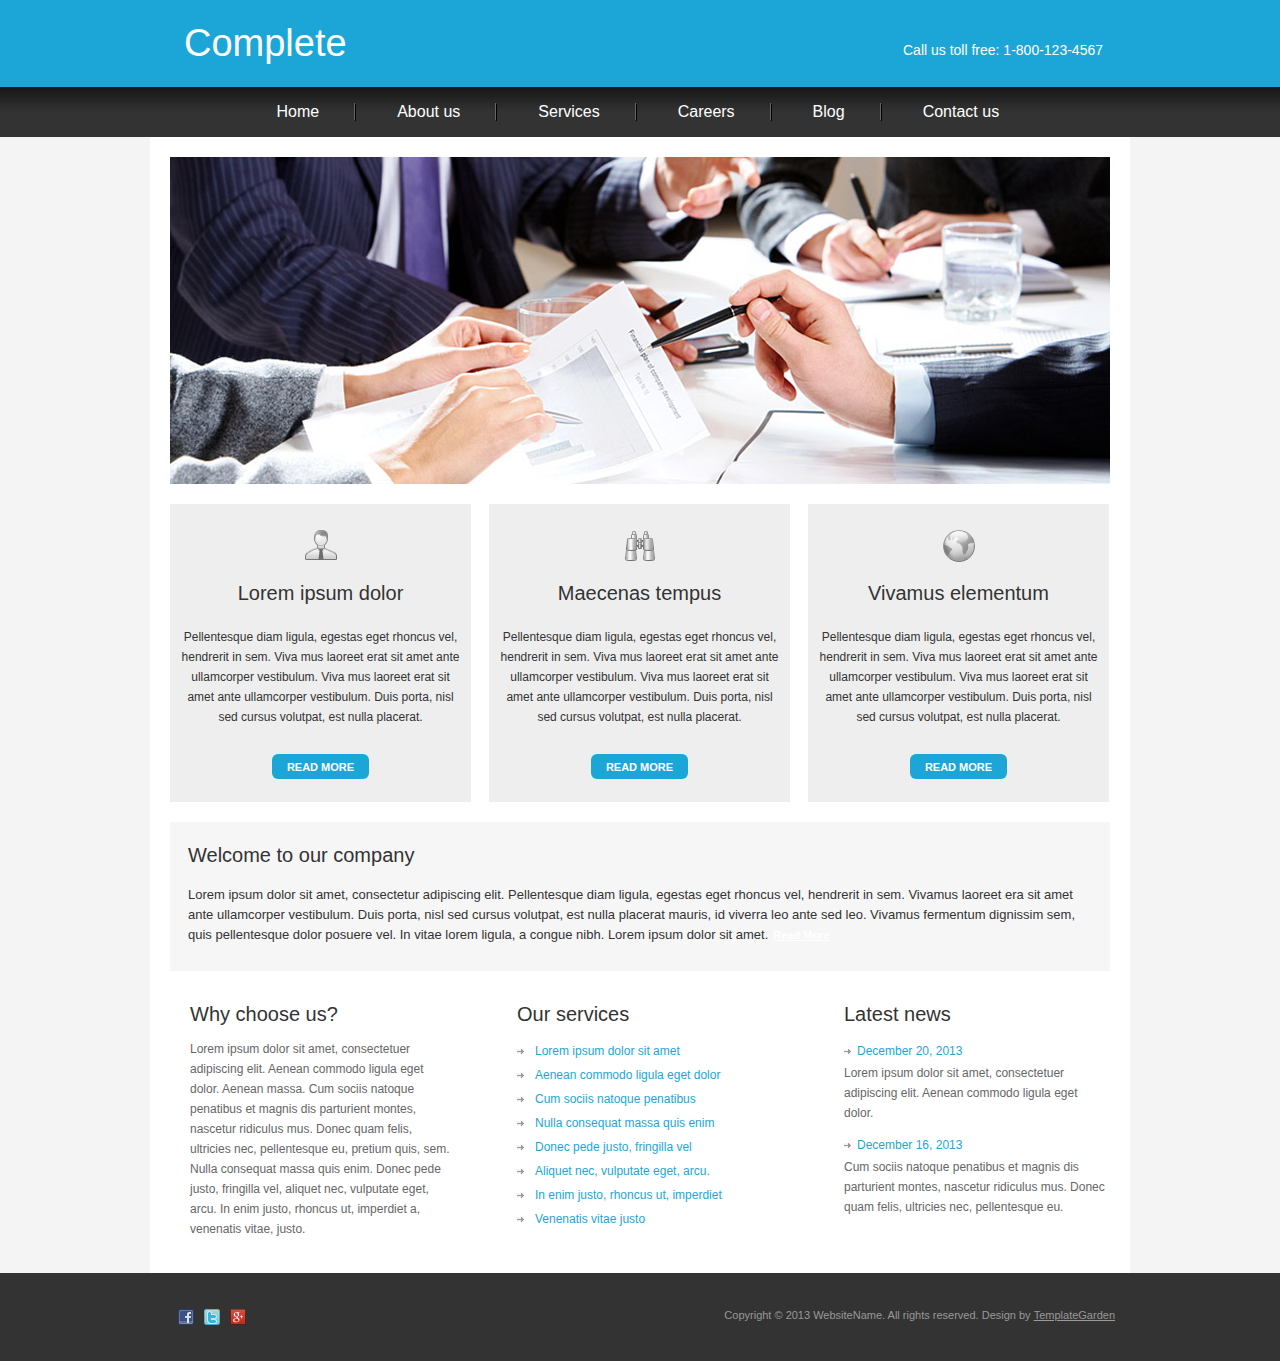
<file: index.html>
<!DOCTYPE html PUBLIC "-//W3C//DTD XHTML 1.0 Transitional//EN" "http://www.w3.org/TR/xhtml1/DTD/xhtml1-transitional.dtd">
<html xmlns="http://www.w3.org/1999/xhtml">
<head>
<meta http-equiv="Content-Type" content="text/html; charset=utf-8" />
<title>Complete</title>

<!-- SET: FAVICON -->
<link rel="shortcut icon" type="image/x-icon" href="images/favicon.ico" />
<!-- END: FAVICON -->

<!-- SET: STYLESHEET -->
<link href="css/style.css" rel="stylesheet" type="text/css" media="all" />
<!-- END: STYLESHEET -->

<!-- SET: SCRIPTS -->
<script type="text/javascript"></script>
<!-- END: SCRIPTS -->

<meta name="description" content="Your description"/>
<meta name="keywords" content="keyword1 keyword2"/>

<!--[if lt IE 8]>
<style type="text/css">
	.header-container	{ padding-bottom:0;}
	.welcome	{ padding-top:12px;}
    .container	{ padding-bottom:0;}
    .footer-in	{ padding-bottom:0;}
</style>
<![endif]-->
</head>

<body>

<!-- wrapper starts -->
<div class="wrapper"> 
  
  <!-- Header Starts -->
  <div class="header">
    <div class="header-container">
      <div class="logo"> <a href="#">Complete</a> </div>
      <div class="toll-free">
        <p>Call us toll free: 1-800-123-4567</p>
      </div>
      <div class="clear"></div>
    </div>
  </div>
  <!-- Header ends --> 
  
  <!-- Nav start -->
  <div class="nav">
    <div class="nav-in">
      <ul>
        <li class="last"><a href="#">Home </a></li>
        <li><a href="#">About us </a></li>
        <li><a href="#">Services </a></li>
        <li><a href="#">Careers </a></li>
        <li><a href="#">Blog </a></li>
        <li class="no_bg ped"><a href="#">Contact us</a></li>
      </ul>
      <div class="clear"></div>
    </div>
  </div>
  <!-- Nav end --> 
  
  <!-- maincontent Starts -->
  <div class="container">
    <div class="container-in"> <img src="images/container-bg.jpg" width="940" height="327" alt="img" />
      <div class="read1">
        <div class="read1-img1"> <img src="images/read1-img.png" width="32" height="30" alt="img" /> </div>
        <h3>Lorem ipsum dolor</h3>
        <p>Pellentesque diam ligula, egestas eget rhoncus vel, hendrerit in sem. Viva mus laoreet erat sit amet ante ullamcorper vestibulum. Viva mus laoreet erat sit amet ante ullamcorper vestibulum. Duis porta, nisl sed cursus volutpat, est nulla placerat.</p>
        <a href="#">READ MORE</a> </div>
      <div class="read1">
        <div class="read1-img1"> <img src="images/read2-img.png" width="32" height="32" alt="img" /> </div>
        <h3>Maecenas tempus</h3>
        <p>Pellentesque diam ligula, egestas eget rhoncus vel, hendrerit in sem. Viva mus laoreet erat sit amet ante ullamcorper vestibulum. Viva mus laoreet erat sit amet ante ullamcorper vestibulum. Duis porta, nisl sed cursus volutpat, est nulla placerat.</p>
        <a href="#">READ MORE</a> </div>
      <div class="read1 last">
        <div class="read1-img1"> <img src="images/read3-img.png" width="32" height="32" alt="img" /> </div>
        <h3>Vivamus elementum</h3>
        <p>Pellentesque diam ligula, egestas eget rhoncus vel, hendrerit in sem. Viva mus laoreet erat sit amet ante ullamcorper vestibulum. Viva mus laoreet erat sit amet ante ullamcorper vestibulum. Duis porta, nisl sed cursus volutpat, est nulla placerat.</p>
        <a href="#">READ MORE</a> </div>
      <div class="clear"></div>
      <div class="welcome">
        <h5>Welcome to our company</h5>
        <p>Lorem ipsum dolor sit amet, consectetur adipiscing elit. Pellentesque diam ligula, egestas eget rhoncus vel, hendrerit in sem. Vivamus laoreet era  sit amet ante ullamcorper vestibulum. Duis porta, nisl sed cursus volutpat, est nulla placerat mauris, id viverra leo ante sed leo. Vivamus fermentum dignissim sem, quis pellentesque dolor posuere vel. In vitae lorem ligula, a congue nibh. Lorem ipsum dolor sit amet.<a href="#">Read More</a></p>
      </div>
      <div class="bottom-cont1">
        <h6>Why choose us?</h6>
        <p>Lorem ipsum dolor sit amet, consectetuer adipiscing elit. Aenean commodo ligula eget dolor. Aenean massa. Cum sociis natoque penatibus et magnis dis parturient montes, nascetur ridiculus mus. Donec quam felis, ultricies nec, pellentesque eu, pretium quis, sem. Nulla consequat massa quis enim. Donec pede justo, fringilla vel, aliquet nec, vulputate eget, arcu. In enim justo, rhoncus ut, imperdiet a, venenatis vitae, justo. </p>
      </div>
      <div class="bottom-cont1">
        <h6>Our services</h6>
        <ul>
          <li><a href="#">Lorem ipsum dolor sit amet</a></li>
          <li><a href="#"> Aenean commodo ligula eget dolor</a></li>
          <li><a href="#">Cum sociis natoque penatibus</a></li>
          <li><a href="#">Nulla consequat massa quis enim</a></li>
          <li><a href="#">Donec pede justo, fringilla vel</a></li>
          <li><a href="#">Aliquet nec, vulputate eget, arcu.</a></li>
          <li><a href="#"> In enim justo, rhoncus ut, imperdiet </a></li>
          <li><a href="#"> Venenatis vitae justo</a></li>
        </ul>
      </div>
      <div class="bottom-cont1 last">
        <h6>Latest news</h6>
        <span> December 20, 2013</span>
        <p>Lorem ipsum dolor sit amet, consectetuer adipiscing elit. Aenean commodo ligula eget dolor.</p>
        <span>December 16, 2013</span>
        <p>Cum sociis natoque penatibus et magnis dis parturient montes, nascetur ridiculus mus. Donec quam felis, ultricies nec, pellentesque eu.</p>
      </div>
      <div class="clear"></div>
    </div>
  </div>
  <!-- aincontent ends --> 
  
  <!-- footer starts -->
  <div class="footer">
    <div class="footer-in">
      <div class="social-icons">
        <ul>
          <li><a href="#"><img src="images/face-book.png" width="16" height="16" alt="img" /></a></li>
          <li><a href="#"><img src="images/twitter.png" width="16" height="16" alt="img" /></a></li>
          <li class="last"><a href="#"><img src="images/google.png" width="16" height="16" alt="img" /></a></li>
        </ul>
        <div class="clear"></div>
      </div>
      <div class="copy">
        <p>Copyright © 2013 WebsiteName. All rights reserved. Design by <a href="http://www.templategarden.com" target="_blank" rel="nofollow">TemplateGarden</a></p>
      </div>
      <div class="clear"></div>
    </div>
  </div>
  <!-- footer ends --> 
  
</div>
<!-- wrapper ends -->

</body>
</html>
</file>
<file: css/style.css>
/*====================================== reset.css is here ========================================*/
body, div, dl, dt, dd, ul, ol, li, h1, h2, h3, h4, h5, h6, pre, form, fieldset, input, textarea, p, blockquote, th, td {
	margin: 0;
	padding: 0;
	outline: none;
}
table {
	border-collapse: collapse;
	border-spacing: 0;
}
fieldset, img {
	border: 0;
}
address, caption, cite, code, dfn, em, strong, th, var {
	font-style: normal;
	font-weight: normal;
}
ol, ul {
	list-style: none;
}
caption, th {
	text-align: left;
}
h1, h2, h3, h4, h5, h6 {
	font-size: 100%;
	font-weight: bold;
}
q:before, q:after {
	content: '';
}
abbr, acronym {
	border: 0;
}
.clear {
	clear: both;
	font-size: 0px;
	line-height: 0px;
	display: block;
}
.last {
	margin: 0 !important;
}
.pad_last {
	padding: 0 !important;
}
.no_bg {
	background: none !important;
}
/**************************************************************************************/
a {
	color: #000;
	text-decoration: none;
	outline: 0 none;
}
a:hover {
	color: #000;
	text-decoration: none;
}
h1 {
	font-size: 24px;
}
h2 {
	font-size: 22px;
}
h3 {
	font-size: 18px;
}
h4 {
	font-size: 16px;
}
h5 {
	font-size: 14px;
}
h6 {
	font-size: 12px;
}
/*----------------------------------------------------------------------------------*/
html {
}
body {
	color: #b1b1b1;
	font-family: "Arial", Verdana, Tahoma;
	font-size: 12px;
	background: #f4f4f4;
}
.flt_lt {
	float: left;
	display: inline;
}
.flt_rt {
	float: right;
	display: inline;
}
/* ---------------------------------------------------------------------------------*/


/* ----------------------- layout ----------*/
.wrapper {
	margin: 0 auto;
	min-width: 980px;
}
.main_content {
}
/* ------------------ HEADER HERE -------------------*/
.header {
	width: 100%;
	background: #1ca6d7;
}
.header-container {
	width: 980px;
	margin: 0 auto;
	padding: 22px 0;
}
.header-container .logo {
	display: inline-block;
	float: left;
	padding: 0 0 0 34px;
}
.header-container .logo a {
	font-family: "Trebuchet MS", Arial, Helvetica, sans-serif;
	font-size: 38px;
	color: #ffffff;
	font-weight: normal;
	display: block;
}
.header-container .toll-free {
	display: inline-block;
	float: right;
	padding: 20px 27px 0 0;
}
.header-container .toll-free p {
	font-family: "Trebuchet MS", Arial, Helvetica, sans-serif;
	font-size: 14px;
	color: #ffffff;
	font-weight: normal;
	display: inline-block;
}
/*-------------------------------------------*/

/* ------------------------- NAVIGATION HERE ---------------*/
.nav {
	width: 100%;
	background: url(../images/nav-bg.jpg) repeat-x;
}
.nav-in {
	width: 980px;
	margin: 0 auto;
}
.nav-in ul {
	width: 727px;
	margin: 0 auto;
}
.nav-in ul li {
	float: left;
	display: inline-block;
	background: url(../images/nav-li-bg.png) no-repeat right center;
	padding: 16px 37px 16px 0;
	margin: 0 0 0 41px;
}
.nav-in ul li a {
	font-family: "Trebuchet MS", Arial, Helvetica, sans-serif;
	font-weight: normal;
	font-size: 16px;
	color: #ffffff;
	display: inline-block;
}
.nav-in ul li a span {
}
.nav-in ul li a:hover {
}
.ped {
	padding-right: 0 !important;
}
/* ---------------------------------------------------------*/

/* ------------------------ MIAN CONTENT HERE --------------*/
.container {
	width: 980px;
	margin: 0 auto;
	padding-top: 20px;
	padding-right: 0;
	padding-left: 0;
	padding-bottom: 24px;
	background: #ffffff;
}
.container-in {
	width: 940px;
	margin: 0 auto;
}
.container-in img {
	padding-top: 0;
	padding-right: 0;
	padding-left: 0;
	padding-bottom: 20px;
}
.read1 {
	width: 301px;
	background: #eeeeee;
	float: left;
	padding: 26px 0 23px 0;
	margin: 0 18px 0 0;
}
.read1-img1 {
	width: 32px;
	height: 30px;
	margin-top: 0;
	margin-right: auto;
	margin-left: auto;
	margin-bottom: 22px;
}
.read1 h3 {
	font-family: "Trebuchet MS", Arial, Helvetica, sans-serif;
	font-size: 20px;
	color: #333333;
	font-weight: normal;
	text-align: center;
	padding: 0 0 22px;
}
.read1 p {
	font-family: Arial, Helvetica, sans-serif;
	font-size: 12px;
	color: #333333;
	font-weight: normal;
	text-align: center;
	line-height: 20px;
	padding: 0 9px 27px 9px;
}
.read1 a {
	width: 97px;
	margin: 0 auto;
	background: #1ca6d7;
	border-radius: 6px;
	position: relative;
	behavior: url(PIE.htc);
	display: block;
	text-align: center;
	font-family: Arial, Helvetica, sans-serif;
	font-weight: bold;
	color: #ffffff;
	font-size: 11px;
	padding: 7px 0 6px;
}
.read1 a:hover {
	text-decoration: underline;
}
.welcome {
	margin-top: 20px;
	margin-right: 0;
	margin-left: 0;
	margin-bottom: 32px;
	padding: 22px 0 26px 18px;
	background-color: #f6f6f6;
}
.welcome h5 {
	font-family: "Trebuchet MS", Arial, Helvetica, sans-serif;
	font-weight: normal;
	font-size: 20px;
	color: #333333;
	display: inline-block;
	padding: 0 0 18px;
}
.welcome p {
	font-family: Arial, Helvetica, sans-serif;
	font-size: 13px;
	color: #333333;
	font-weight: normal;
	display: inline-block;
	padding: 0 34px 0 0;
	line-height: 20px;
}
.welcome a {
	font-family: Arial, Helvetica, sans-serif;
	font-weight: bold;
	font-size: 11px;
	color: #ffffff;
	display: inline-block;
	text-decoration: underline;
	line-height: 20px;
	margin: 0 0 0 5px;
}
.welcome a:hover {
	text-decoration: none;
}
.bottom-cont1 {
	width: 264px;
	float: left;
	padding: 0 0 0 20px;
	margin: 0 43px 0 0;
}
.bottom-cont1 h6 {
	font-family: "Trebuchet MS", Arial, Helvetica, sans-serif;
	font-weight: normal;
	font-size: 20px;
	color: #333333;
	display: inline-block;
	padding: 0 0 13px;
}
.bottom-cont1 p {
	font-family: Arial, Helvetica, sans-serif;
	font-weight: normal;
	font-size: 12px;
	color: #666666;
	display: inline-block;
	line-height: 20px;
	padding: 0 0 10px 0;
}
.bottom-cont1 ul {
	display: inline-block;
}
.bottom-cont1 ul li {
	display: inline-block;
}
.bottom-cont1 ul li a {
	font-family: Arial, Helvetica, sans-serif;
	font-weight: normal;
	font-size: 12px;
	padding: 0 0 0 18px;
	background: url(../images/arrow-li.png) no-repeat left center;
	color: #1ca6d7;
	display: block;
	line-height: 24px;
}
.bottom-cont1 ul li a:hover {
	text-decoration: underline;
}
.bottom-cont1 span {
	font-family: Arial, Helvetica, sans-serif;
	font-weight: normal;
	font-size: 12px;
	color: #1ca6d7;
	display: block;
	line-height: 24px;
	;
	background: url(../images/arrow-li.png) no-repeat left center;
	padding: 0 0 0 13px;
}
/* ---------------------------------------------------------*/

/* ------------------ FOOTER HERE --------------------------*/
.footer {
	width: 100%;
	background: #333333;
}
.footer-in {
	width: 980px;
	margin: 0 auto;
	padding: 36px 0 36px 0;
}
.social-icons {
	float: left;
	padding: 0 0 0 28px;
	display: inline-block;
}
.social-icons ul {
	float: left;
	display: inline-block;
}
.social-icons ul li {
	float: left;
	display: inline-block;
	margin: 0 10px 0 0;
}
.social-icons ul li a {
	display: block;
}
.copy {
	float: right;
	display: inline-block;
	padding: 0 15px 0 0;
}
.copy p {
	font-family: Arial, Helvetica, sans-serif;
	font-weight: normal;
	font-size: 11px;
	color: #999999;
	display: inline-block;
}
.copy a {
	font-family: Arial, Helvetica, sans-serif;
	font-weight: normal;
	font-size: 11px;
	color: #999999;
	display: inline-block;
	text-decoration: underline;
}
.copy a:hover {
	text-decoration: none;
}
/* ---------------------------------------------------------*/
</file>
